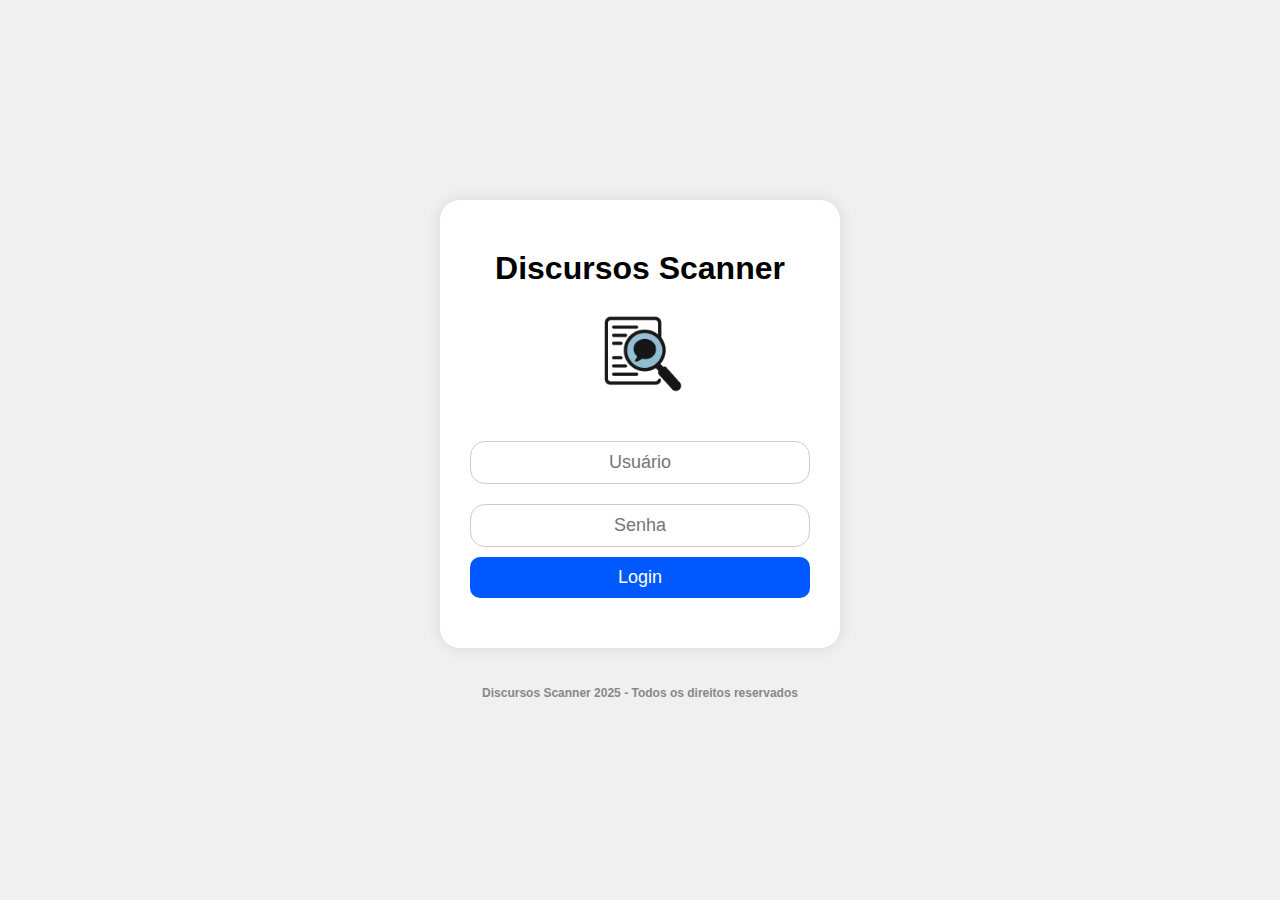
<file: index.html>
<!DOCTYPE html>
<html lang="pt-br">
<head>
  <meta charset="UTF-8">
  <meta name="viewport" content="width=device-width, initial-scale=1.0">
  <link rel="stylesheet" href="./css/styles.css">
  <title>Pesquisa Discursos</title>
</head>
<body>

<div class="login-container">
  <h1>Discursos Scanner</h1>
  <img src="/assets/logo.png.png" alt="Procurando discurso">

  <form id="loginForm">
    <input type="text" name="username" placeholder="Usuário" required>
    <input type="password" name="password" placeholder="Senha" required>
    <button type="submit">Login</button>
  </form>
</div>
<br>
<p id="message"></p>

  <footer>
    <h6>Discursos Scanner 2025 - Todos os direitos reservados</h6>
  </footer>

</body>
<script type="module" src="/js/menu.js"></script>
</html>
</file>
<file: css/styles.css>
/* Reset básico */
* {
  margin: 0;
  padding: 0;
  box-sizing: border-box;
}

body {
  height: 100vh;
  display: flex;
  justify-content: center;
  align-items: center;
  background-color: #f0f0f0;
  font-family: Arial, sans-serif;
  flex-direction: column; /* permite o footer embaixo */
}

.login-container {
  background-color: white;
  padding: 50px 30px;
  border-radius: 20px;
  box-shadow: 0 0 15px rgba(0, 0, 0, 0.1);
  width: 90%;
  max-width: 400px;
  text-align: center;
  animation: fadeIn 0.6s ease-out;
}

img {
  width: 100px;
  height: auto;
  margin: 20px 0;
}

input {
  width: 100%;
  padding: 10px;
  margin: 10px 0;
  border-radius: 15px;
  font-size: 18px;
  border: 1px solid #ccc;
  text-align: center;
}

button {
  width: 100%;
  padding: 10px;
  font-size: 18px;
  border-radius: 10px;
  color: white;
  background-color: rgb(0, 89, 255);
  border: none;
  cursor: pointer;
  transition: background-color 0.3s ease;
}

button:hover {
  background-color: rgb(0, 60, 170);
}

footer {
  margin-top: 20px;
  text-align: center;
}

h6 {
  color: #888;
  font-size: 12px;
}

/* Animação de entrada */
@keyframes fadeIn {
  from {
    opacity: 0;
    transform: translateY(-20px);
  }
  to {
    opacity: 1;
    transform: translateY(0);
  }
}
</file>
